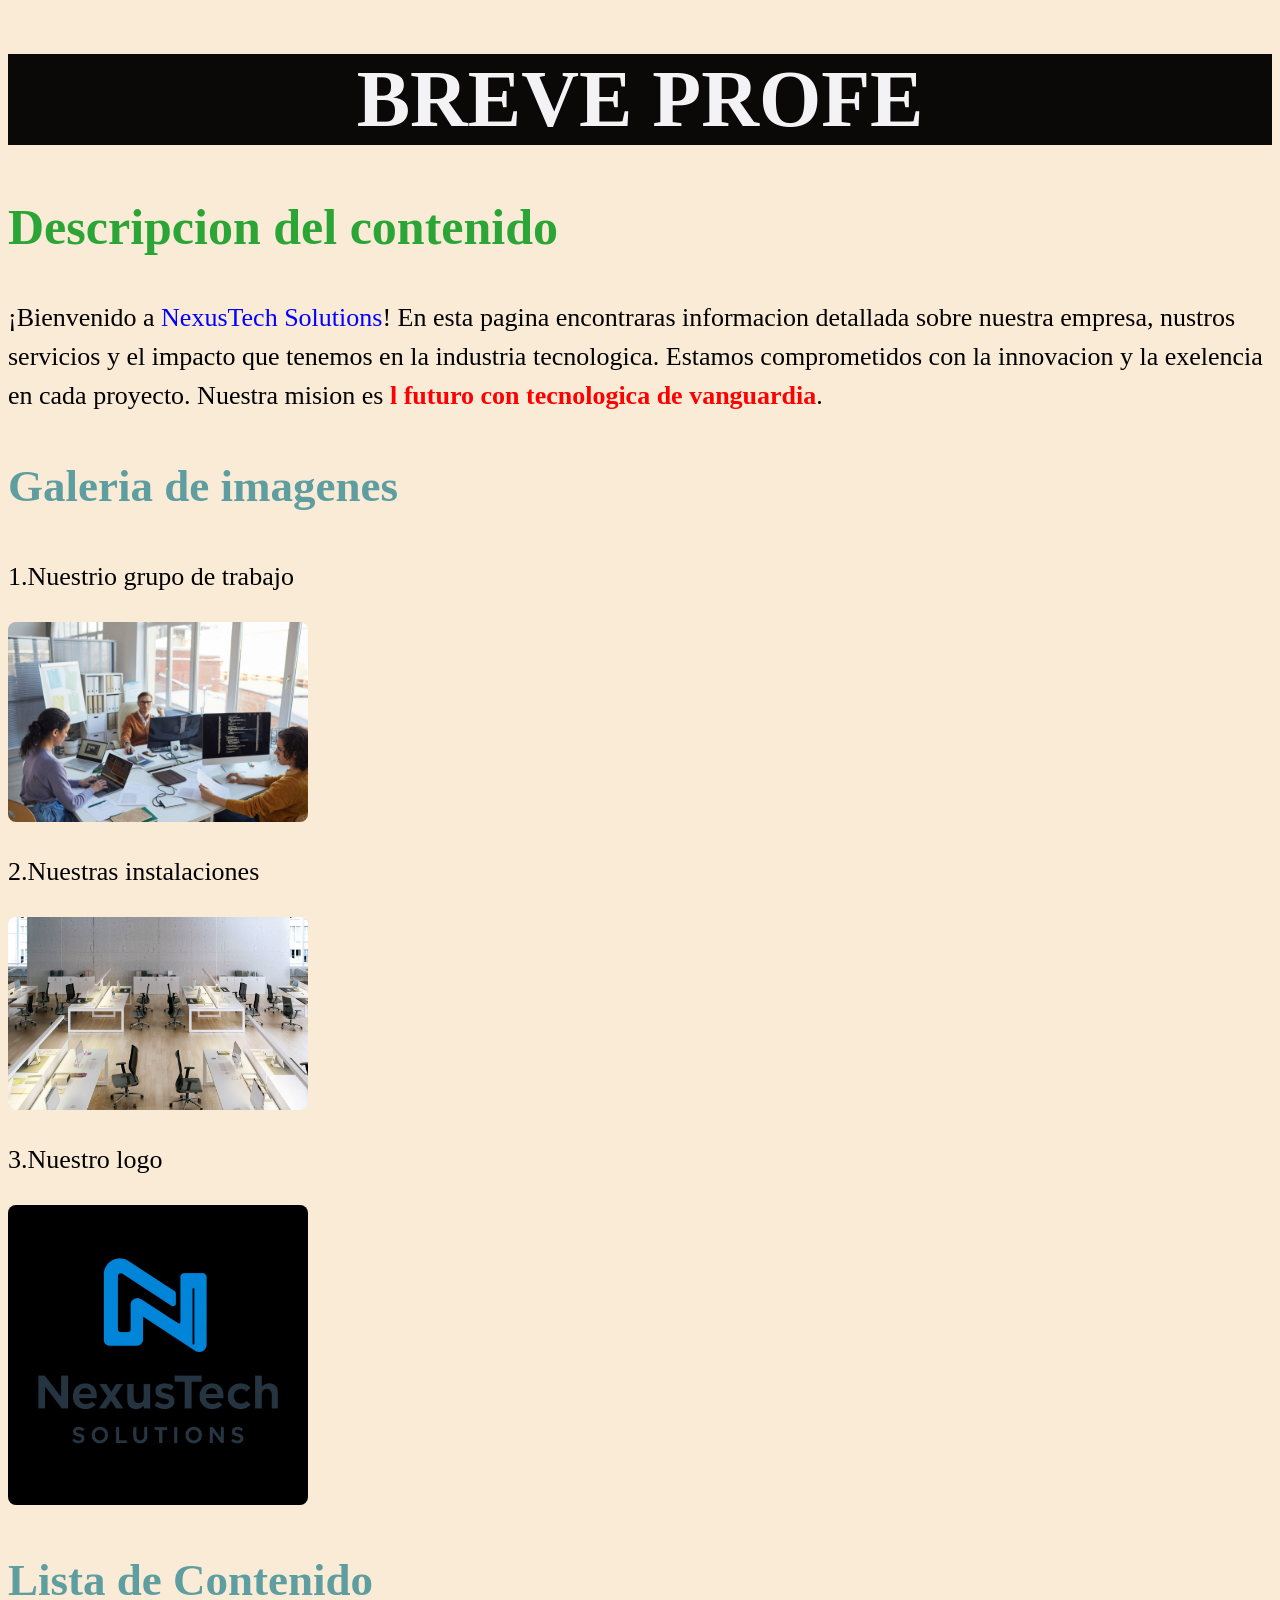
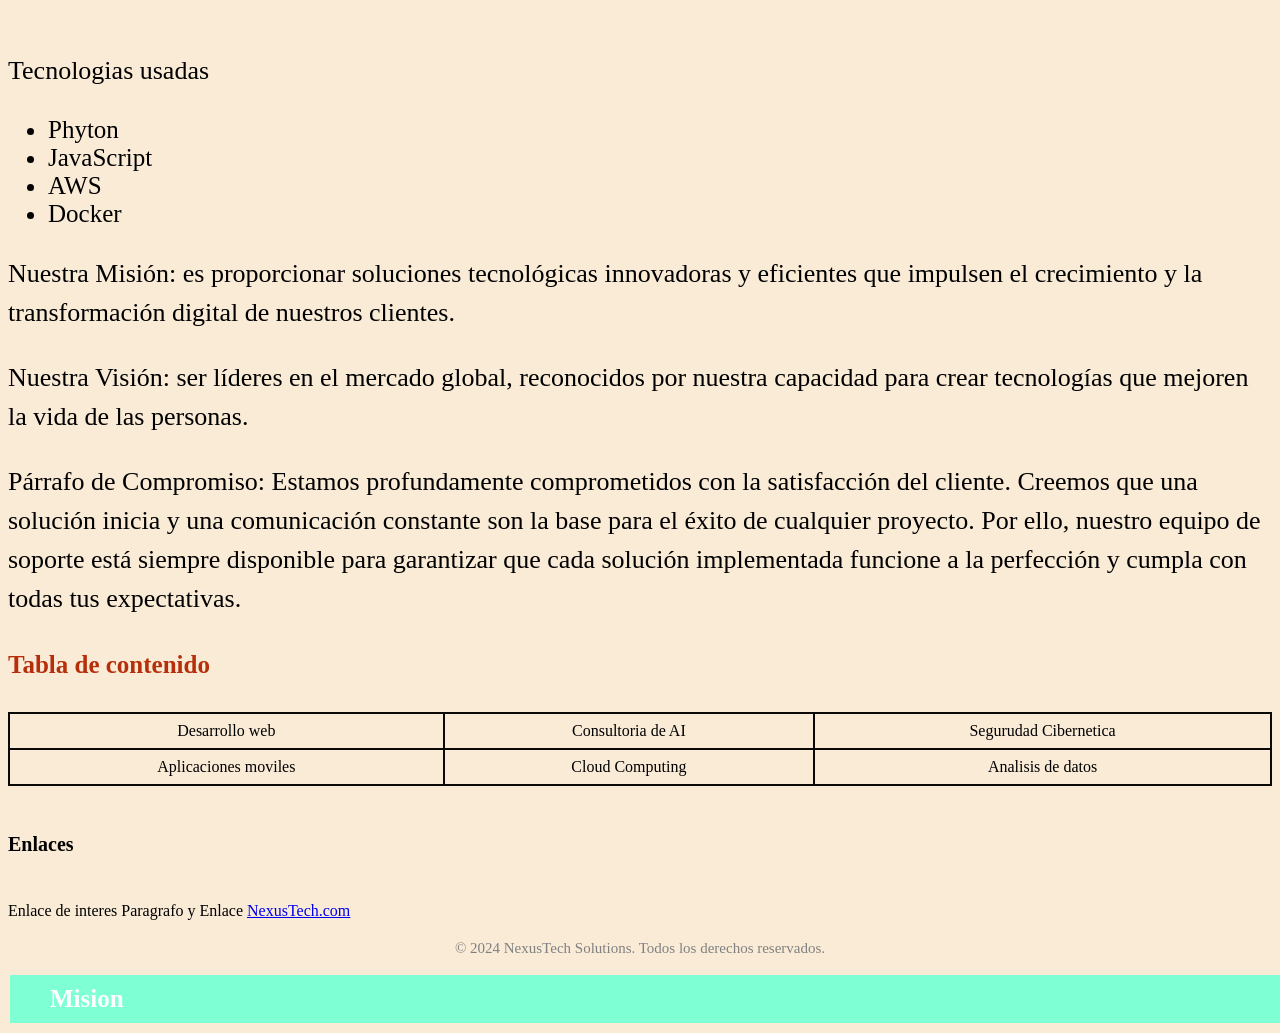
<file: index.html>
<!DOCTYPE html>
<html>
    <title>NexusTech Solutions </title>
    <link rel="stylesheet" href="ESTILOS/Hoja1.css">
    <body>
<h1>BREVE PROFE </h1>
<h2>Descripcion del contenido</h2>
<p>¡Bienvenido a <e>NexusTech Solutions</e>! En esta pagina encontraras informacion detallada sobre nuestra empresa, nustros servicios y el impacto que tenemos en la industria tecnologica. Estamos comprometidos con la innovacion y la exelencia en cada proyecto. Nuestra mision es <b>l futuro con tecnologica de vanguardia</b>.</p>
    </body>
<h3>Galeria de imagenes</h3>
<p>1.Nuestrio grupo de trabajo</p>
<img src="IMAGENES/grupo.jpg" alt="primera imagen ">
<p>2.Nuestras instalaciones</p>
<img src="IMAGENES/instalaciones.jpg" alt="segunda imagen ">
<p>3.Nuestro logo </p>
<img src="IMAGENES/logo.jpg" alt="logotipo">
<h3>Lista de Contenido</h3>
<p>Tecnologias usadas </p>
<ul>
    <li>Phyton</li>
    <li>JavaScript</li>
    <li>AWS</li>
    <li>Docker</li>
</ul>
<p>Nuestra Misión: es proporcionar soluciones tecnológicas innovadoras y eficientes que impulsen el crecimiento y la transformación digital de nuestros clientes.</p>
<p>Nuestra Visión: ser líderes en el mercado global, reconocidos por nuestra capacidad para crear tecnologías que mejoren la vida de las personas.</p>
<p>Párrafo de Compromiso: Estamos profundamente comprometidos con la satisfacción del cliente. Creemos que una solución inicia y una comunicación constante son la base para el éxito de cualquier proyecto. Por ello, nuestro equipo de soporte está siempre disponible para garantizar que cada solución implementada funcione a la perfección y cumpla con todas tus expectativas.</p>
<h4>Tabla de contenido</h4>
 <table>
 <tr>
    <td>Desarrollo web</td>  
    <td>Consultoria de AI</td>
    <td>Segurudad Cibernetica</td>
    </tr><tr><td>Aplicaciones moviles</td>
    <td>Cloud Computing</td>
    <td>Analisis de datos</td>
 </table>
 <h6>Enlaces</h6>
 <c>Enlace de interes</c>
 <d>Paragrafo y Enlace</d>
 <a href="https://nexustech.com.co/">NexusTech.com</a>
 <footer> 
<p id="uno">&copy; 2024 NexusTech Solutions. Todos los derechos reservados.</p>
<header>
    <nav>
        <ul>
<li><a href="C:\Users\DAVID\trabajo Cloud\mision.html">Mision </a></li>
        </ul>
    </nav>
</header>
 </footer>
</html>
</file>
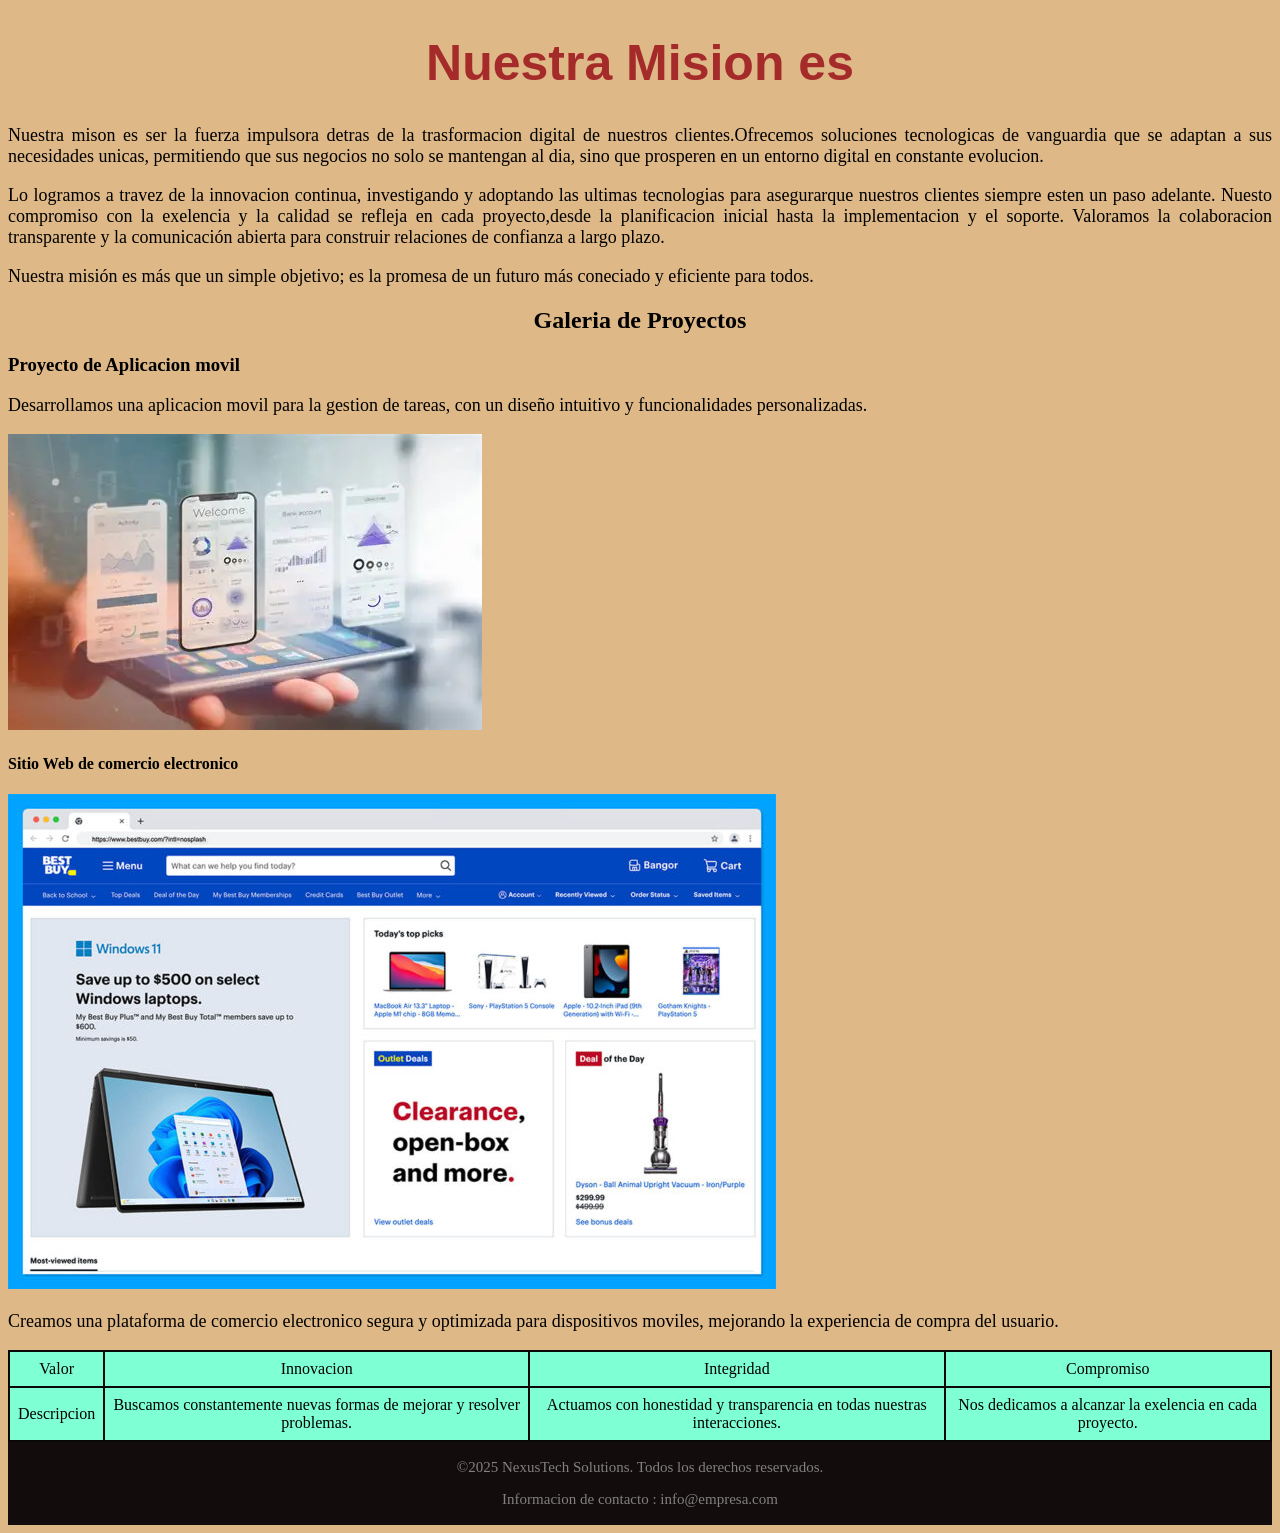
<file: mision.html>
<!DOCTYPE html>
<html>
    <head>
    <title>MISION</title>
    <link rel="stylesheet" href="ESTILOS/EstilosMision.css">
    </head>
    <body>
    <h1>Nuestra Mision es  </h1>
    <p>Nuestra mison es ser la fuerza impulsora detras de la trasformacion digital de nuestros clientes.Ofrecemos soluciones tecnologicas de vanguardia que se adaptan a sus necesidades unicas, permitiendo que sus negocios no solo se mantengan al dia, sino que prosperen en un entorno digital en constante evolucion. </p>
    <p>Lo logramos a travez de la innovacion continua, investigando y adoptando las ultimas tecnologias para asegurarque nuestros clientes siempre esten un paso adelante. Nuesto compromiso con la exelencia y la calidad se refleja en cada proyecto,desde la planificacion inicial hasta la implementacion y el soporte. Valoramos la colaboracion transparente  y la comunicación abierta para construir relaciones de confianza a largo plazo.</p>
    <p>Nuestra misión es más que un simple objetivo; es la promesa de un futuro más coneciado y eficiente para todos.</p>    
    <h2>Galeria de Proyectos </h2>
    <h3>Proyecto de Aplicacion movil</h3>
    <p id="uno">Desarrollamos una aplicacion movil para la gestion de tareas, con un diseño intuitivo y funcionalidades personalizadas. </p>
    <img src="IMAGENES/OIP.jpg" alt="Aplicacion">
    <h4>Sitio Web de comercio electronico</h4>
    <img src = "IMAGENES/best-buy-best-online-shopping-sites-768x495.jpg" alt ="Sitio de compras">
    <p id= "dos">Creamos una plataforma de comercio electronico segura y optimizada para dispositivos moviles, mejorando la experiencia de compra del usuario.</p>
 <table>
 <tr>
    <td id = "vlr">Valor</td>  
    <td>Innovacion</td>
    <td>Integridad</td>
    <td>Compromiso</td>
    </tr><tr><td id ="des">Descripcion</td>
    <td>Buscamos constantemente nuevas formas de mejorar y resolver problemas.</td>
    <td>Actuamos con honestidad y transparencia en todas nuestras interacciones.</td>
    <td>Nos dedicamos a alcanzar la exelencia en cada proyecto.</td>
    </tr>
 </table>
  <footer> 
<p id="pie">&copy;2025 NexusTech Solutions. Todos los derechos reservados.</p>
<p id="pie">Informacion de contacto : info@empresa.com</p>
 </footer>
    </body>
</html>
</file>
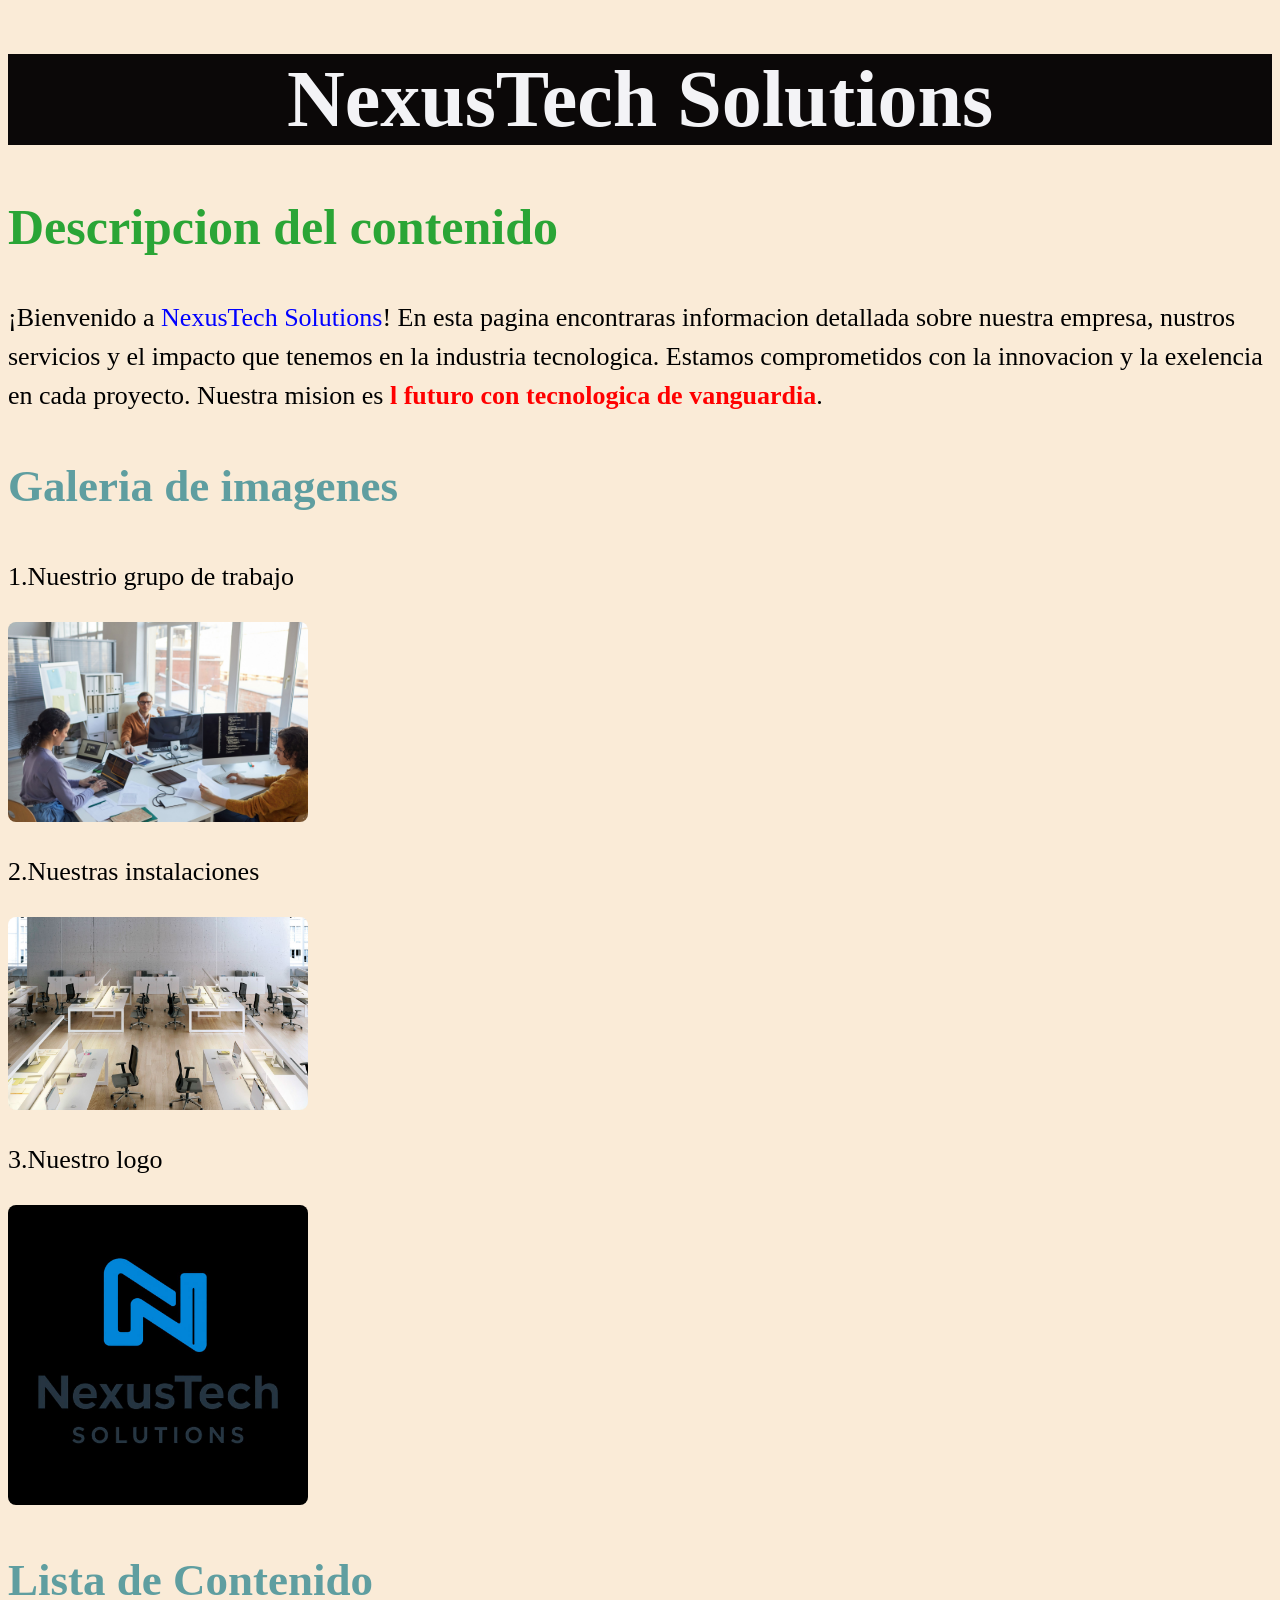
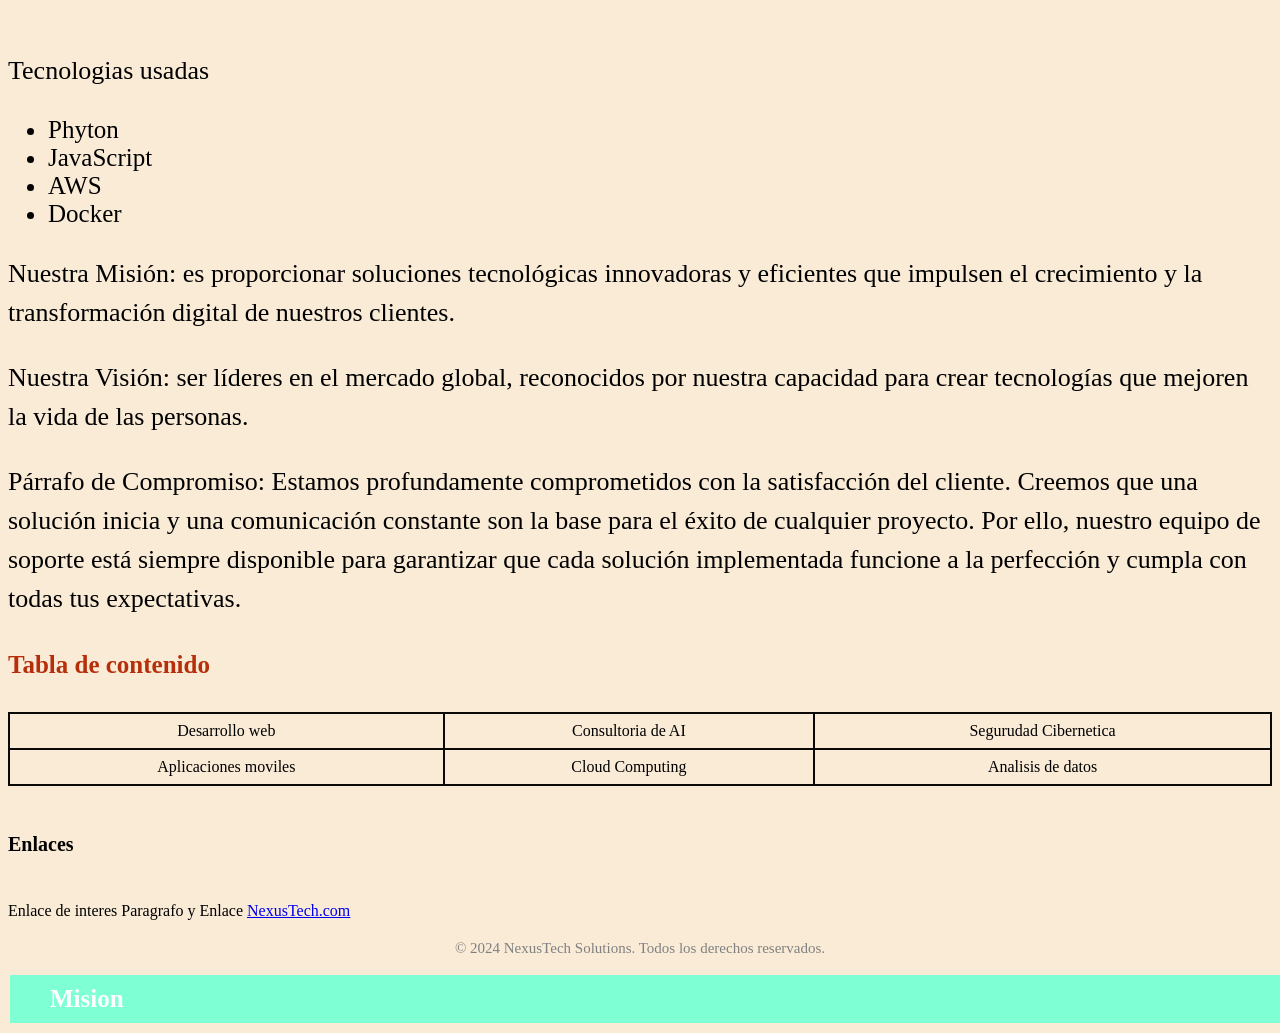
<file: pagina.html>
<!DOCTYPE html>
<html>
    <title>NexusTech Solutions </title>
    <link rel="stylesheet" href="ESTILOS/Hoja1.css">
    <body>
<h1>NexusTech Solutions</h1>
<h2>Descripcion del contenido</h2>
<p>¡Bienvenido a <e>NexusTech Solutions</e>! En esta pagina encontraras informacion detallada sobre nuestra empresa, nustros servicios y el impacto que tenemos en la industria tecnologica. Estamos comprometidos con la innovacion y la exelencia en cada proyecto. Nuestra mision es <b>l futuro con tecnologica de vanguardia</b>.</p>
    </body>
<h3>Galeria de imagenes</h3>
<p>1.Nuestrio grupo de trabajo</p>
<img src="IMAGENES/grupo.jpg" alt="primera imagen ">
<p>2.Nuestras instalaciones</p>
<img src="IMAGENES/instalaciones.jpg" alt="segunda imagen ">
<p>3.Nuestro logo </p>
<img src="IMAGENES/logo.jpg" alt="logotipo">
<h3>Lista de Contenido</h3>
<p>Tecnologias usadas </p>
<ul>
    <li>Phyton</li>
    <li>JavaScript</li>
    <li>AWS</li>
    <li>Docker</li>
</ul>
<p>Nuestra Misión: es proporcionar soluciones tecnológicas innovadoras y eficientes que impulsen el crecimiento y la transformación digital de nuestros clientes.</p>
<p>Nuestra Visión: ser líderes en el mercado global, reconocidos por nuestra capacidad para crear tecnologías que mejoren la vida de las personas.</p>
<p>Párrafo de Compromiso: Estamos profundamente comprometidos con la satisfacción del cliente. Creemos que una solución inicia y una comunicación constante son la base para el éxito de cualquier proyecto. Por ello, nuestro equipo de soporte está siempre disponible para garantizar que cada solución implementada funcione a la perfección y cumpla con todas tus expectativas.</p>
<h4>Tabla de contenido</h4>
 <table>
 <tr>
    <td>Desarrollo web</td>  
    <td>Consultoria de AI</td>
    <td>Segurudad Cibernetica</td>
    </tr><tr><td>Aplicaciones moviles</td>
    <td>Cloud Computing</td>
    <td>Analisis de datos</td>
 </table>
 <h6>Enlaces</h6>
 <c>Enlace de interes</c>
 <d>Paragrafo y Enlace</d>
 <a href="https://nexustech.com.co/">NexusTech.com</a>
 <footer> 
<p id="uno">&copy; 2024 NexusTech Solutions. Todos los derechos reservados.</p>
<header>
    <nav>
        <ul>
<li><a href="C:\Users\DAVID\trabajo Cloud\mision.html">Mision </a></li>
        </ul>
    </nav>
</header>
 </footer>
</html>
</file>
<file: ESTILOS/Hoja1.css>
body{
    background-color: antiquewhite;
}
h1{
    font-size: 80px;
    font-family:Edwardian Script ITC ;
    color:rgb(243, 243, 246);
    text-align: center; 
    background-color: #0b0808;
}
e{  
    color: blue;
}  
b{
    color: red;
}
h2 {
    font-size : 50px ; 
    font-family :Arial Black ;
    color :rgb(42, 165, 54);
}
h3{
    font-size: 45px;
    font-family: 'Times New Roman', Times, serif;
    color: cadetblue;
}
p{
    color:black; 
    font-size: 26px; 
    font-family:Dubai Medium;
    line-height: 1.5; 
}
ul{
    font-size: 25px ;
}
 img { 
width: 300px; 
height: auto;
 border-radius: 8px; 
transition: transform 0.5s;

 }
img:hover{
    transform: scale(1.3);
 }
h4{
    font-size:  25px;
    color: rgb(182, 47, 10);
}
table { 
 border-collapse: collapse;
 width: 100%; 
} 
 td { 
 border: 1px   solid #ddd; 
 padding: 8px; 
 text-align: left;
 }

td { 
 border: 2px   solid #0b0808; 
 padding: 8px; 
 text-align:center;
 }
 h6{
    font-size: 20px;
 }
footer { 
 color: yellow; 
 padding: 2px;
 text-align: center; 
}
#uno{
    color: gray;
    font-size: 15px;
}
nav{
    background-color: aquamarine;
    padding: 10px;
    width: 100%;

}
nav ul {
    list-style-type: none ;
    margin: 0;
    padding: 0;
    display: flex;
    justify-content: flex-start;
}
nav li {
    margin :0 15px ;
}
nav a {
    text-decoration: none;
    color:white;
    font-weight: bold;
    padding: 10px 15px;
    border-radius: 5px;
    transition: background-color 0.3s ease;
}
nav a:hover {
    background-color: #2c3e50;
}
</file>
<file: ESTILOS/EstilosMision.css>
body{
    background-color: burlywood;
}
h1{
    font-size: 50px;
    font-family: 'Franklin Gothic Medium', 'Arial Narrow', Arial, sans-serif;
    text-align: center;
    color: brown;
}
h2{
    text-align: center;
}
p{
    font-size: large;
    text-align: justify;
}
#vlr{
    color: black;
    font-family: Arial black;

}
#des{
    font-family: Arial black;
}
table { 
    border-collapse: collapse;
    width: 100%; 
    background-color: aquamarine;

} 
tr{
    background-color: aquamarine;
}
 td { 
 border: 1px   solid #ddd; 
 padding: 8px; 
 text-align: left;
 background-color: aquamarine;
 }

td { 
 border: 2px   solid #0b0808; 
 padding: 8px; 
 text-align:center;

}
footer { 
 color: yellow; 
 padding: 2px;
 text-align: center; 
 background-color: rgb(19, 12, 12);
}
#pie{
    color: gray;
    font-size: 15px;
    text-align: center;
}
</file>
